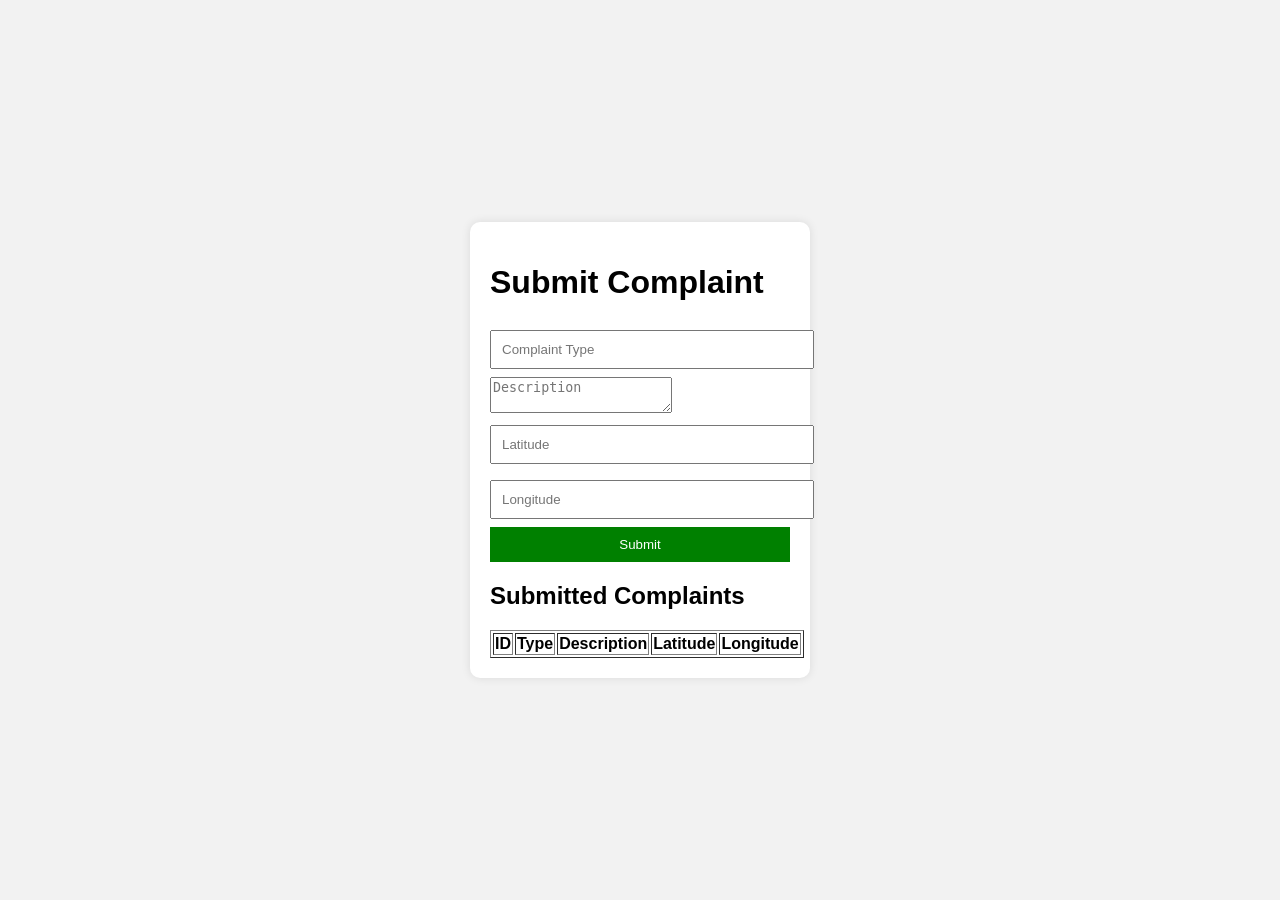
<file: src/main/resources/static/Frontend/complaint.html>
<!DOCTYPE html>
<html lang="en">
<head>
    <meta charset="UTF-8">
    <title>Haritha Complaint System</title>
    <link rel="stylesheet" href="css/style.css">
</head>
<body>

<div class="container">
    <h1>Submit Complaint</h1>

    <form id="complaintForm">
        <input type="text" id="complaintType" placeholder="Complaint Type" required>

        <textarea id="description" placeholder="Description" required></textarea>

        <input type="number" id="latitude" placeholder="Latitude" step="any" required>

        <input type="number" id="longitude" placeholder="Longitude" step="any" required>

        <button type="submit">Submit</button>
    </form>

    <p id="message"></p>

    <!-- 📋 Complaints Table -->
    <h2>Submitted Complaints</h2>

    <table border="1" width="100%" id="complaintsTable">
        <thead>
        <tr>
            <th>ID</th>
            <th>Type</th>
            <th>Description</th>
            <th>Latitude</th>
            <th>Longitude</th>
        </tr>
        </thead>

        <tbody id="complaintsTableBody">
        <!-- JS will insert rows here -->
        </tbody>
    </table>
</div>

<script src="js/complaint.js"></script>
</body>
</html>
</file>
<file: src/main/resources/static/Frontend/css/style.css>
body {
    font-family: Arial, sans-serif;
    background: #f2f2f2;
    display: flex;
    justify-content: center;
    align-items: center;
    height: 100vh;
    margin: 0;
}

.container {
    background: white;
    padding: 20px;
    border-radius: 10px;
    width: 300px;
    box-shadow: 0px 0px 10px rgba(0,0,0,0.1);
}

input {
    width: 100%;
    padding: 10px;
    margin: 8px 0;
}

button {
    width: 100%;
    padding: 10px;
    background: green;
    color: white;
    border: none;
    cursor: pointer;
}

button:hover {
    background: darkgreen;
}

a {
    display: block;
    margin-top: 10px;
    text-align: center;
}
</file>
